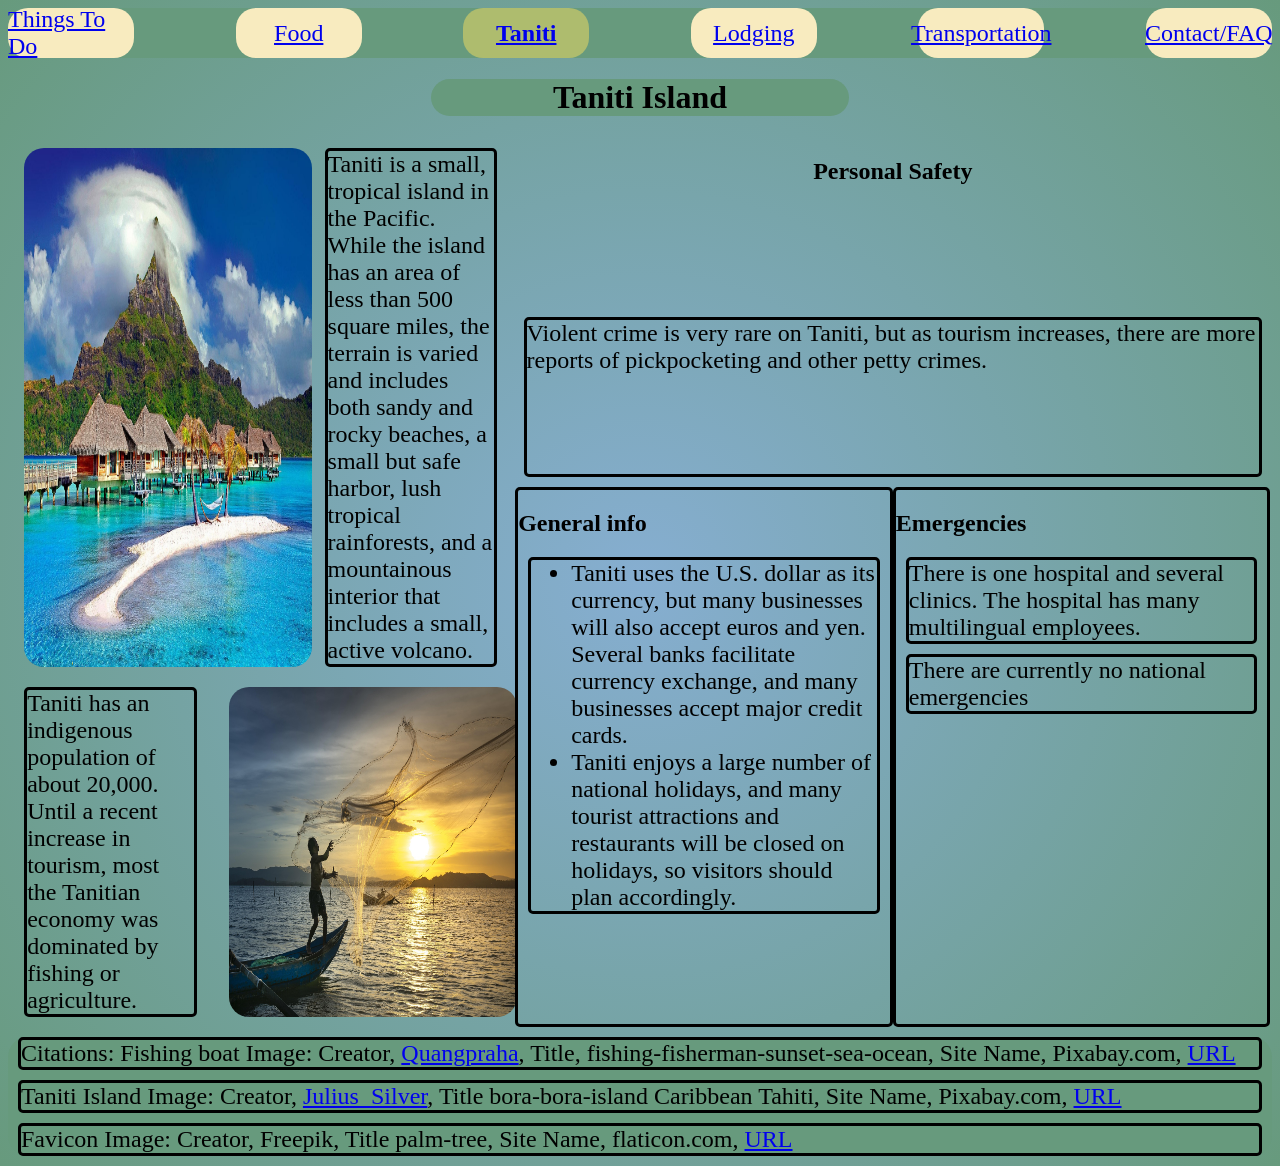
<file: index.html>
<!DOCTYPE html>
<html>
<head>
    <title>Taniti Home</title>
    <link rel="icon" type="image/x-icon" href="palm-tree.png">
    <link rel="stylesheet" href="style.css">
</head>
<body>
    <header>
        <nav>
            <ul class="flex center nav-links">
                <li class="flex center nav-item"><a href="Content-Things_To_Do.html">Things To Do</a></li>
                <li class="flex center nav-item"><a href="Content-food.html">Food</a></li>
                <li class="flex center nav-item" id="Current-location"><a href="index.html">Taniti</a></li>
                <li class="flex center nav-item"><a href="Content-Lodging.html">Lodging</a></li>
                <li class="flex center nav-item"><a href="Content-Transportation.html">Transportation</a></li>
                <li class="flex center nav-item"><a href="contact.html">Contact/FAQ</a></li>
            </ul>
        </nav>
    </header>
    <div class="flex center">
        <h1 class="flex center">Taniti Island</h1>
    </div>
    <div class="flex">
        <div class="container1">
            <div class="flex wrap contentLeft">
                <div class="flex generalinfo"><img src="Taniti-Island.jpg" id="Taniti-Island" alt="photo of a cluster of huts on an island with a mountain in the backgound"></div>
                <p class="flex GIcontent">Taniti is a small, tropical island in the Pacific. While the island has an area of less than 500 square miles, the terrain is varied and includes both sandy and rocky beaches, a small but safe harbor, lush tropical rainforests, and a mountainous interior that includes a small, active volcano.</p>
                <p class = "flex GIcontent">Taniti has an indigenous population of about 20,000. Until a recent increase in tourism, most the Tanitian economy was dominated by fishing or agriculture.</p>
                <div class=" flex generalinfo"><img src="Fishing-Boat.jpg" id="Fishing-boat" alt="photo of man on a fishing boat casting a net into the water"></div>
            
            </div>
        </div>
        <div class = "flex wrap center container2">
            <h2 class="flex center title">Personal Safety</h2>
            <p>Violent crime is very rare on Taniti, but as tourism increases, there are more reports of pickpocketing and other petty crimes. </p>
            
                
                <div class="Right-Content-lower">
                    <h2 id="Traveling">General info</h2>
                    <ul>
                        <li>Taniti uses the U.S. dollar as its currency, but many businesses will also accept euros and yen. Several banks facilitate currency exchange, and many businesses accept major credit cards.</li>
                        <li>Taniti enjoys a large number of national holidays, and many tourist attractions and restaurants will be closed on holidays, so visitors should plan accordingly.</li>
                    </ul>
                </div>
                <div class="Right-Content-lower">
                    <h2 id="Emergency">Emergencies</h2>
                    <p>There is one hospital and several clinics. The hospital has many multilingual employees. </p><p> There are currently no national emergencies </p>
                </div> 
            
        </div>
    </div>
<footer>
        <p>Citations: Fishing boat Image: Creator, <a href ="https://pixabay.com/users/quangpraha-7201644/" target ="_blank">Quangpraha</a>, Title, fishing-fisherman-sunset-sea-ocean, Site Name, Pixabay.com, <a href = "https://pixabay.com/photos/fishing-fisherman-sunset-sea-ocean-3062034/" target ="_blank">URL</a></p>
        <p>Taniti Island Image: Creator, <a href ="https://pixabay.com/users/julius_silver-4371822/" target ="_blank">Julius_Silver</a>, Title bora-bora-island Caribbean Tahiti, Site Name, Pixabay.com, <a href = "https://pixabay.com/photos/bora-bora-island-caribbean-tahiti-3023437/" target ="_blank">URL</a></p>
        <p>Favicon Image: Creator, Freepik, Title palm-tree, Site Name, flaticon.com, <a href = "https://www.flaticon.com/free-icons/palm-tree" target ="_blank">URL</a></p>
        </footer>
</body>
</html>
</file>
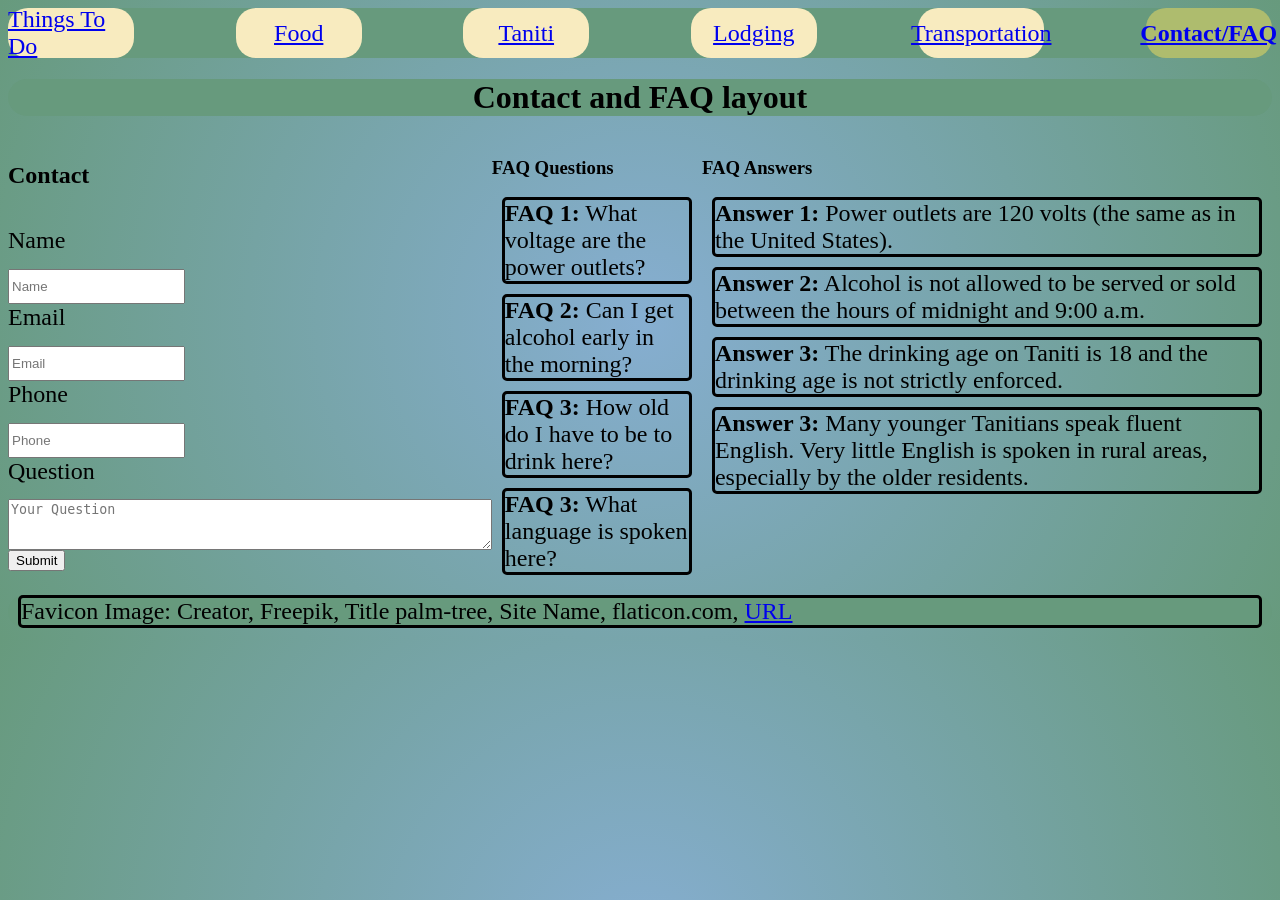
<file: contact.html>
<!DOCTYPE html>
<html>
<head>
    <title>Island Name - Contact & FAQ</title>
    <link rel="icon" type="image/x-icon" href="palm-tree.png">
    <link rel="stylesheet" href="style.css">
</head>
<body>
    <header>
        <nav>
            <ul class="flex center nav-links">
                <li class="flex center nav-item"><a href="Content-Things_To_Do.html">Things To Do</a></li>
                <li class="flex center nav-item"><a href="Content-food.html">Food</a></li>
                <li class="flex center nav-item"><a href="index.html">Taniti</a></li>
                <li class="flex center nav-item"><a href="Content-Lodging.html">Lodging</a></li>
                <li class="flex center nav-item"><a href="Content-Transportation.html">Transportation</a></li>
                <li class="flex center nav-item"  id="Current-location"><a href="contact.html">Contact/FAQ</a></li>
            </ul>
        </nav>
    </header>

    <div class="flex center wrap container">
        <h1 class="flex full-width center">Contact and FAQ layout</h1>
        <div class="flex contact-faq-grid">
            <div class="flex wrap contact-form">
                <h3 class="large-text">Contact</h3>
                <label class="large-text full-width">Name</label><input type="text" placeholder="Name">
                <label class="large-text full-width">Email</label><input type="email" placeholder="Email">
                <label class="large-text full-width">Phone</label><input type="text" placeholder="Phone">
                <label class="large-text full-width">Question</label><textarea class="full-width" placeholder="Your Question"></textarea>
                <label><button type="submit">Submit</button></label>
            </div>
            <div class="faq-questions">
                <h3>FAQ Questions</h3>
                <p><strong>FAQ 1:</strong> What voltage are the power outlets?</p>
                <p><strong>FAQ 2:</strong> Can I get alcohol early in the morning?</p>
                <p><strong>FAQ 3:</strong> How old do I have to be to drink here?</p>
                <p><strong>FAQ 3:</strong> What language is spoken here?</p>
            </div>
            <div class="faq-answers">
                <h3>FAQ Answers</h3>
                <p><strong>Answer 1:</strong> Power outlets are 120 volts (the same as in the United States). </p>
                <p><strong>Answer 2:</strong> Alcohol is not allowed to be served or sold between the hours of midnight and 9:00 a.m. </p>
                <p><strong>Answer 3:</strong> The drinking age on Taniti is 18 and the drinking age is not strictly enforced.</p>
                <p><strong>Answer 3:</strong> Many younger Tanitians speak fluent English. Very little English is spoken in rural areas, especially by the older residents.</p>
            </div>
        </div>
    </div>
    <footer>
            <p>Favicon Image: Creator, Freepik, Title palm-tree, Site Name, flaticon.com, <a href = "https://www.flaticon.com/free-icons/palm-tree" target ="_blank">URL</a></p>
    </footer>
</body>
</html>
</file>
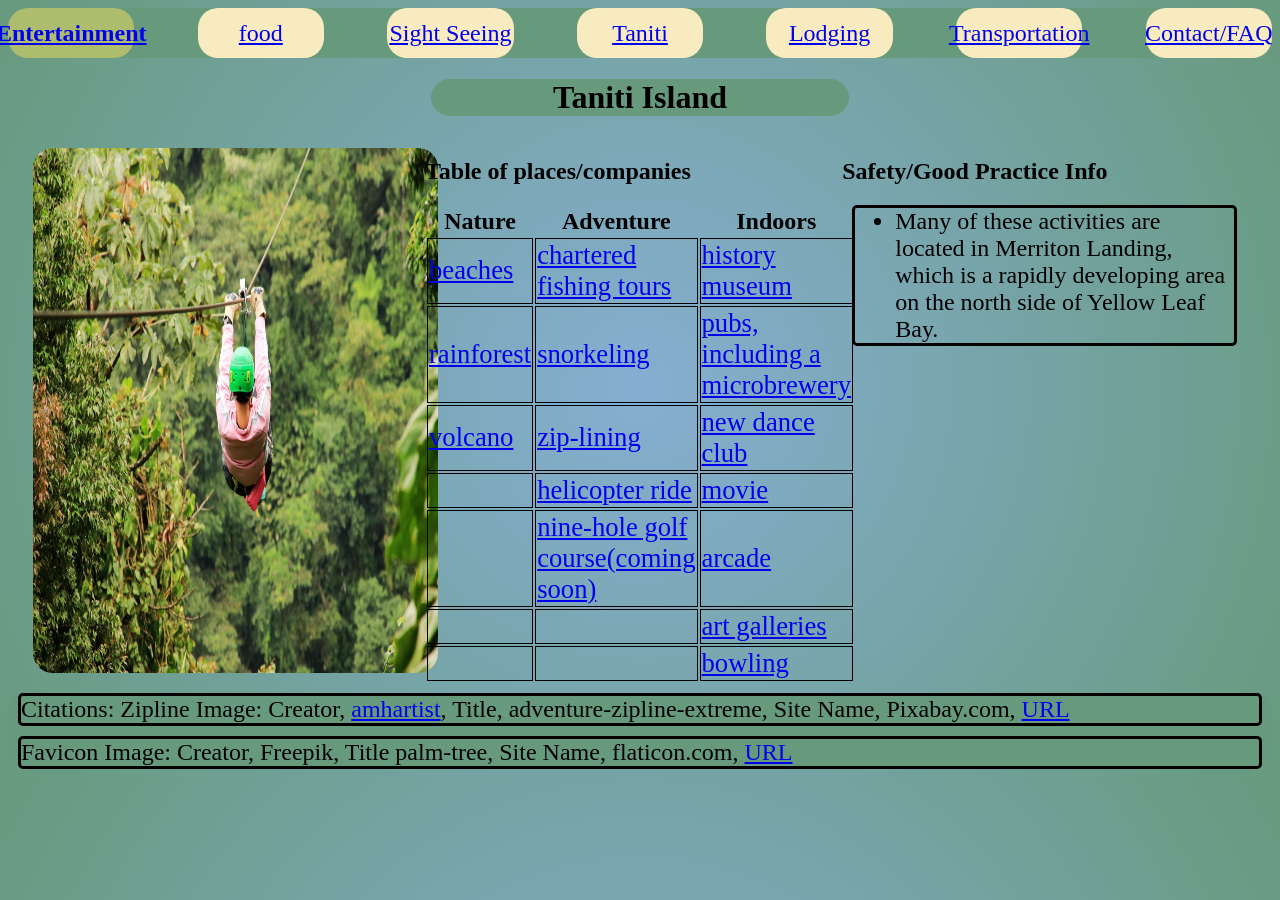
<file: Content-Entertainment.html>
<!DOCTYPE html>
<html>
<head>
    <title>Taniti Entertainment</title>
    <link rel="icon" type="image/x-icon" href="palm-tree.png">
    <link rel="stylesheet" href="style.css">
</head>
<body>
    <header>
        <nav>
            <ul class="flex center nav-links">
                <li class="flex center nav-item" id="Current-location"><a href="Content-Entertainment.html">Entertainment</a></li>
                <li class="flex center nav-item"><a href="Content-food.html">food</a></li>
                <li class="flex center nav-item"><a href="Content-SightSeeing.html">Sight Seeing</a></li>
                <li class="flex center nav-item"><a href="index.html">Taniti</a></li>
                <li class="flex center nav-item"><a href="Content-Lodging.html">Lodging</a></li>
                <li class="flex center nav-item"><a href="Content-Transportation.html">Transportation</a></li>
                <li class="flex center nav-item"><a href="contact.html">Contact/FAQ</a></li>
            </ul>
        </nav>
    </header>
    <div class="flex center">
        <h1 class="flex center">Taniti Island</h1>
    </div>
    <div class="flex center full-width Content-Box">
        <div class="flex center Content-Image"><img src="Zipline.jpg"></div>
        <div class="flex center Content-Table">
        <div>
            <h2>Table of places/companies</h2>
            <table>
                <tr><th>Nature</th><th>Adventure</th><th>Indoors</th></tr>
                <tr><td><a href="placeholder.html">beaches</a></td><td><a href="placeholder.html">chartered fishing tours</a></td><td><a href="placeholder.html">history museum</a></td></tr>
                <tr><td><a href="placeholder.html">rainforest</a></td><td><a href="placeholder.html">snorkeling</a></td><td><a href="placeholder.html">pubs, including a microbrewery</a></td></tr>
                <tr><td><a href="placeholder.html">volcano</a></td><td><a href="placeholder.html">zip-lining</a></td><td><a href="placeholder.html">new dance club</a></td></tr>
                <tr><td></td><td><a href="placeholder.html">helicopter ride</a></td><td><a href="placeholder.html">movie</a></td></tr>
                <tr><td></td><td><a href="placeholder.html">nine-hole golf course(coming soon)</a></td><td><a href="placeholder.html">arcade</a></td></tr>
                <tr><td></td><td></td><td><a href="https://www.google.com/maps/place/MANUA+Exquisite+Tahitian+Art/@-17.5375866,-149.5707265,17z/data=!3m1!4b1!4m6!3m5!1s0x769a3a03315c84d3:0x27f1c8d13b6ba41f!8m2!3d-17.5375917!4d-149.5681516!16s%2Fg%2F11bz_xf7v6?entry=ttu&g_ep=EgoyMDI2MDQxNC4wIKXMDSoASAFQAw%3D%3D" target="_blank">art galleries</a></td></tr>
                <tr><td></td><td></td><td><a href="placeholder.html">bowling</a></td></tr>

            </table>
        </div>
        </div>
        
        <div class="Content-Box">
            <h2>Safety/Good Practice Info</h2>
            <ul>
                <li>Many of these activities are located in Merriton Landing, which is a rapidly developing area on the north side of Yellow Leaf Bay. </li>
            </ul>
        </div>
       
    </div>
    <footer>
        <p>Citations: Zipline Image: Creator, <a href ="https://pixabay.com/users/amhartist-18005755/" target ="_blank">amhartist</a>, Title, adventure-zipline-extreme, Site Name, Pixabay.com, <a href = "https://pixabay.com/photos/adventure-zipline-extreme-7923599/" target ="_blank">URL</a>
        <p>Favicon Image: Creator, Freepik, Title palm-tree, Site Name, flaticon.com, <a href = "https://www.flaticon.com/free-icons/palm-tree" target ="_blank">URL</a></p>
        </footer>
</body>
</html>
</file>
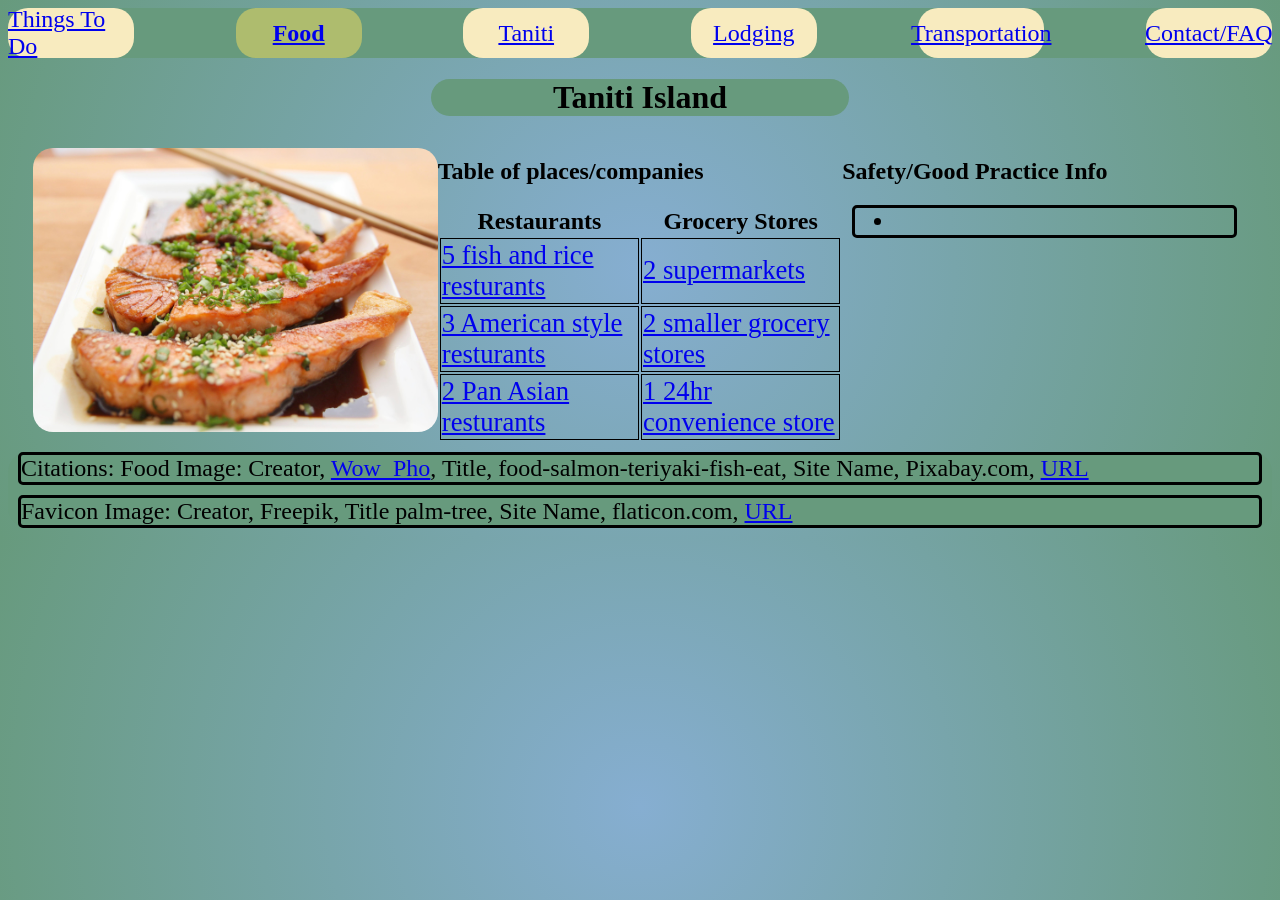
<file: Content-food.html>
<!DOCTYPE html>
<html>
<head>
    <title>Taniti Food</title>
    <link rel="icon" type="image/x-icon" href="palm-tree.png">
    <link rel="stylesheet" href="style.css">
</head>
<body>
    <header>
        <nav>
            <ul class="flex center nav-links">
                <li class="flex center nav-item"><a href="Content-Things_To_Do.html">Things To Do</a></li>
                <li class="flex center nav-item" id="Current-location"><a href="Content-food.html">Food</a></li>
                <li class="flex center nav-item"><a href="index.html">Taniti</a></li>
                <li class="flex center nav-item"><a href="Content-Lodging.html">Lodging</a></li>
                <li class="flex center nav-item"><a href="Content-Transportation.html">Transportation</a></li>
                <li class="flex center nav-item"><a href="contact.html">Contact/FAQ</a></li>
            </ul>
        </nav>
    </header>
    <div class="flex center">
        <h1 class="flex center">Taniti Island</h1>
    </div>
    <div class="flex center full-width Content-Box">
        <div class="flex center Content-Image"><img src="Food.jpg" alt="Plate with fish on it"></div>
        <div class="flex center Content-Table">
        <div>
            <h2>Table of places/companies</h2>
            <table>
                <tr><th>Restaurants</th><th>Grocery Stores</th></tr>
                <tr><td><a href="placeholder.html">5 fish and rice resturants</a></td><td><a href="https://www.google.com/maps/place/Champion/data=!4m7!3m6!1s0x769a3a0604470a53:0xe4dc73704ec75d2c!8m2!3d-17.5442817!4d-149.5753031!16s%2Fg%2F1tfqll8n!19sChIJUwpHBAY6mnYRLF3HTnBz3OQ?authuser=0&hl=en&rclk=1" target="_blank">2 supermarkets</a></td></tr>
                <tr><td><a href="placeholder.html">3 American style resturants</a></td><td><a href="placeholder.html">2 smaller grocery stores</a></td></tr>
                <tr><td><a href="placeholder.html">2 Pan Asian resturants</a></td><td><a href="placeholder.html">1 24hr convenience store</a></td></tr>
            </table>
        </div>
        </div>
        
        <div class="Content-Box">
            <h2>Safety/Good Practice Info</h2>
            <ul>
                <li></li>
            </ul>
        </div>
       
    </div>
    <footer>
        <p>Citations: Food Image: Creator, <a href ="https://pixabay.com/users/wow_pho-916237/" target ="_blank">Wow_Pho</a>, Title, food-salmon-teriyaki-fish-eat, Site Name, Pixabay.com, <a href = "https://pixabay.com/photos/food-salmon-teriyaki-fish-eat-712665/" target ="_blank">URL</a>
        <p>Favicon Image: Creator, Freepik, Title palm-tree, Site Name, flaticon.com, <a href = "https://www.flaticon.com/free-icons/palm-tree" target ="_blank">URL</a></p>
        </footer>
</body>
</html>
</file>
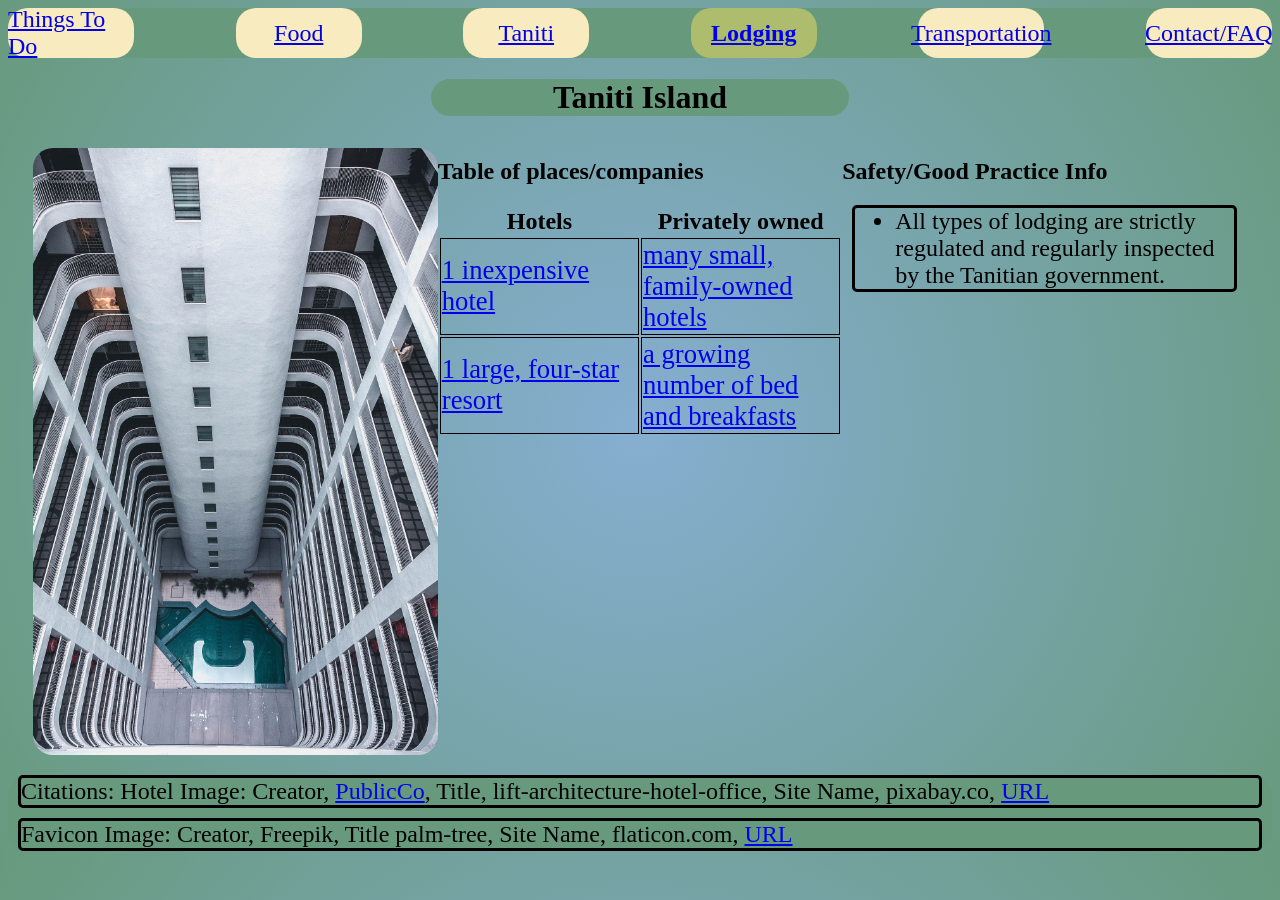
<file: Content-Lodging.html>
<!DOCTYPE html>
<html>
<head>
    <title>Taniti Lodging</title>
    <link rel="icon" type="image/x-icon" href="palm-tree.png">
    <link rel="stylesheet" href="style.css">
</head>
<body>
    <header>
        <nav>
            <ul class="flex center nav-links">
                <li class="flex center nav-item"><a href="Content-Things_To_Do.html">Things To Do</a></li>
                <li class="flex center nav-item"><a href="Content-food.html">Food</a></li>
                <li class="flex center nav-item"><a href="index.html">Taniti</a></li>
                <li class="flex center nav-item" id="Current-location"><a href="Content-Lodging.html">Lodging</a></li>
                <li class="flex center nav-item"><a href="Content-Transportation.html">Transportation</a></li>
                <li class="flex center nav-item"><a href="contact.html">Contact/FAQ</a></li>
            </ul>
        </nav>
    </header>
    <div class="flex center">
        <h1 class="flex center">Taniti Island</h1>
    </div>

    <div class="flex center full-width Content-Box">
        <div class="flex center Content-Image"><img src="Hotel.jpg"></div>
        <div class="flex center Content-Table">
        <div>
            <h2>Table of places/companies</h2>
            <table>
                <tr><th>Hotels</th><th>Privately owned</th></tr>
                <tr><td><a href="https://www.google.com/maps/search/tahiti+inexpensive+hotel/@-17.5934737,-149.5858309,12z?entry=ttu&g_ep=EgoyMDI2MDQxNC4wIKXMDSoASAFQAw%3D%3D" target="_blank">1 inexpensive hotel</a></td><td><a href="placeholder.html">many small, family-owned hotels</a></td></tr>
                <tr><td><a href="placeholder.html">1 large, four-star resort</a></td><td><a href="placeholder.html">a growing number of bed and breakfasts</a></td></tr>
            </table>
        </div>
        </div>
        
        <div class="Content-Box">
            <h2>Safety/Good Practice Info</h2>
            <ul>
                <li>All types of lodging are strictly regulated and regularly inspected by the Tanitian government.</li>
            </ul>
        </div>
       
    </div>
    <footer>
        <p>Citations: Hotel Image: Creator, <a href ="https://pixabay.com/users/publicco-5009832/" target ="_blank">PublicCo</a>, Title, lift-architecture-hotel-office, Site Name, pixabay.co, <a href = "https://pixabay.com/photos/lift-architecture-hotel-office-2203711/" target ="_blank">URL</a>
        <p>Favicon Image: Creator, Freepik, Title palm-tree, Site Name, flaticon.com, <a href = "https://www.flaticon.com/free-icons/palm-tree" target ="_blank">URL</a></p>
        </footer>
</body>
</html>
</file>
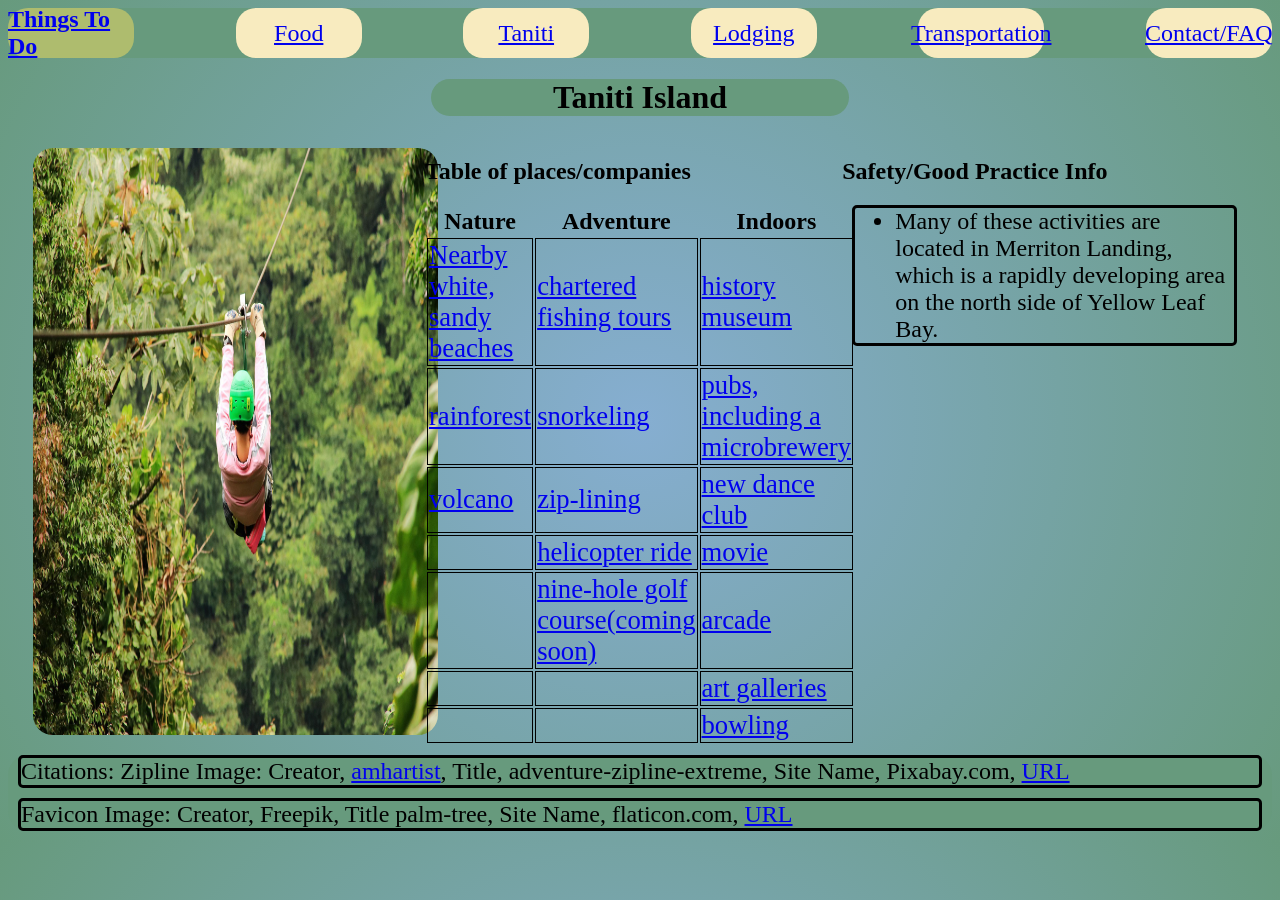
<file: Content-Things_To_Do.html>
<!DOCTYPE html>
<html>
<head>
    <title>Taniti Entertainment</title>
    <link rel="icon" type="image/x-icon" href="palm-tree.png">
    <link rel="stylesheet" href="style.css">
</head>
<body>
    <header>
        <nav>
            <ul class="flex center nav-links">
                <li class="flex center nav-item" id="Current-location"><a href="Content-Things_To_Do.html">Things To Do</a></li>
                <li class="flex center nav-item"><a href="Content-food.html">Food</a></li>
                <li class="flex center nav-item"><a href="index.html">Taniti</a></li>
                <li class="flex center nav-item"><a href="Content-Lodging.html">Lodging</a></li>
                <li class="flex center nav-item"><a href="Content-Transportation.html">Transportation</a></li>
                <li class="flex center nav-item"><a href="contact.html">Contact/FAQ</a></li>
            </ul>
        </nav>
    </header>
    <div class="flex center">
        <h1 class="flex center">Taniti Island</h1>
    </div>
    <div class="flex center full-width Content-Box">
        <div class="flex center Content-Image"><img src="Zipline.jpg"></div>
        <div class="flex center Content-Table">
        <div>
            <h2>Table of places/companies</h2>
            <table>
                <tr><th>Nature</th><th>Adventure</th><th>Indoors</th></tr>
                <tr><td><a href="https://www.google.com/maps/place/Plage+de+la+Pointe+Venus/data=!4m7!3m6!1s0x769a385fda55e80f:0xfe45e9b68ac381e3!8m2!3d-17.4951826!4d-149.4956607!16s%2Fg%2F1v44f4zb!19sChIJD-hV2l84mnYR44HDirbpRf4?authuser=0&hl=en&rclk=1" target="_blank">Nearby white, sandy beaches</a></td><td><a href="placeholder.html">chartered fishing tours</a></td><td><a href="placeholder.html">history museum</a></td></tr>
                <tr><td><a href="placeholder.html">rainforest</a></td><td><a href="placeholder.html">snorkeling</a></td><td><a href="placeholder.html">pubs, including a microbrewery</a></td></tr>
                <tr><td><a href="placeholder.html">volcano</a></td><td><a href="placeholder.html">zip-lining</a></td><td><a href="placeholder.html">new dance club</a></td></tr>
                <tr><td></td><td><a href="placeholder.html">helicopter ride</a></td><td><a href="placeholder.html">movie</a></td></tr>
                <tr><td></td><td><a href="placeholder.html">nine-hole golf course(coming soon)</a></td><td><a href="placeholder.html">arcade</a></td></tr>
                <tr><td></td><td></td><td><a href="https://www.google.com/maps/place/MANUA+Exquisite+Tahitian+Art/@-17.5375866,-149.5707265,17z/data=!3m1!4b1!4m6!3m5!1s0x769a3a03315c84d3:0x27f1c8d13b6ba41f!8m2!3d-17.5375917!4d-149.5681516!16s%2Fg%2F11bz_xf7v6?entry=ttu&g_ep=EgoyMDI2MDQxNC4wIKXMDSoASAFQAw%3D%3D" target="_blank">art galleries</a></td></tr>
                <tr><td></td><td></td><td><a href="placeholder.html">bowling</a></td></tr>

            </table>
        </div>
        </div>
        
        <div class="Content-Box">
            <h2>Safety/Good Practice Info</h2>
            <ul>
                <li>Many of these activities are located in Merriton Landing, which is a rapidly developing area on the north side of Yellow Leaf Bay. </li>
            </ul>
        </div>
       
    </div>
    <footer>
        <p>Citations: Zipline Image: Creator, <a href ="https://pixabay.com/users/amhartist-18005755/" target ="_blank">amhartist</a>, Title, adventure-zipline-extreme, Site Name, Pixabay.com, <a href = "https://pixabay.com/photos/adventure-zipline-extreme-7923599/" target ="_blank">URL</a>
        <p>Favicon Image: Creator, Freepik, Title palm-tree, Site Name, flaticon.com, <a href = "https://www.flaticon.com/free-icons/palm-tree" target ="_blank">URL</a></p>
        </footer>
</body>
</html>
</file>
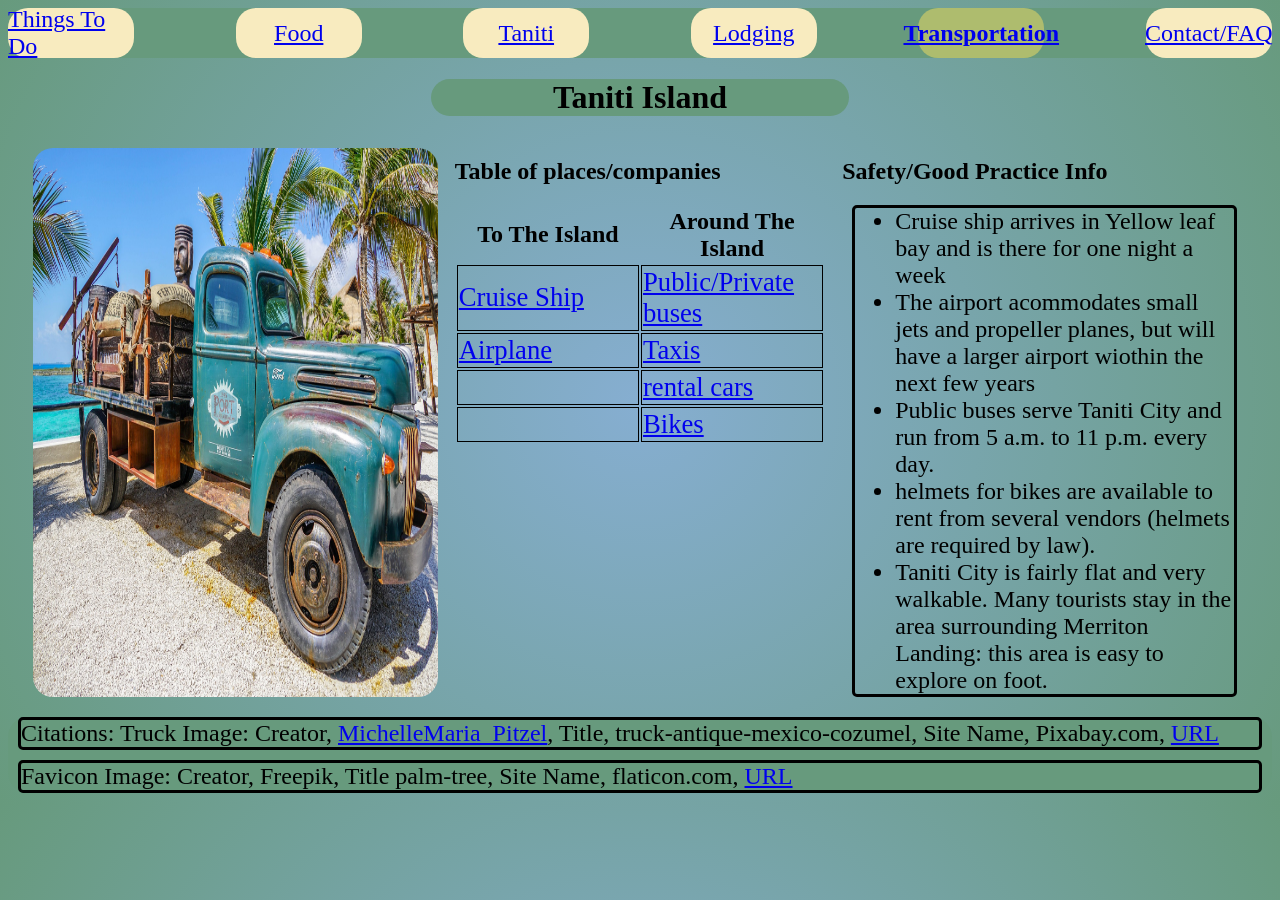
<file: Content-Transportation.html>
<!DOCTYPE html>
<html>
<head>
    <title>Taniti Transportation</title>
    <link rel="icon" type="image/x-icon" href="palm-tree.png">
    <link rel="stylesheet" href="style.css">
</head>
<body>
    <header>
        <nav>
            <ul class="flex center nav-links">
                <li class="flex center nav-item"><a href="Content-Things_To_Do.html">Things To Do</a></li>
                <li class="flex center nav-item"><a href="Content-food.html">Food</a></li>
                <li class="flex center nav-item"><a href="index.html">Taniti</a></li>
                <li class="flex center nav-item"><a href="Content-Lodging.html">Lodging</a></li>
                <li class="flex center nav-item" id="Current-location"><a href="Content-Transportation.html">Transportation</a></li>
                <li class="flex center nav-item"><a href="contact.html">Contact/FAQ</a></li>
            </ul>
        </nav>
    </header>
    <div class="flex center">
        <h1 class="flex center">Taniti Island</h1>
    </div>
    <div class="flex center full-width Content-Box">
        <div class="flex center Content-Image"><img src="Transportation.jpg"></div>
        <div class="flex center Content-Table">
        <div>
            <h2>Table of places/companies</h2>
            <table>
                <tr><th>To The Island</th><th>Around The Island</th></tr>
                <tr><td><a href="placeholder.html">Cruise Ship</a></td><td><a href="placeholder.html">Public/Private buses</a></td></tr>
                <tr><td><a href="https://www.google.com/travel/flights/search?tfs=CBwQAhooEgoyMDI2LTA1LTMwagwIAxIIL20vMDk5dHlyDAgCEggvbS8waGI2ZxooEgoyMDI2LTA2LTE0agwIAhIIL20vMGhiNmdyDAgDEggvbS8wOTl0eUABSAFwAYIBCwj___________8BmAEB&tfu=EgYIABAAGAA&hl=en&gl=us&curr=USD" target="_blank">Airplane</a></td><td><a href="placeholder.html">Taxis</a></td></tr>
                <tr><td></td><td><a href="placeholder.html">rental cars</a></td></tr>
                <tr><td></td><td><a href="https://www.viator.com/Tahiti-tours/Bike-Rentals/d25-g12-c26959" target="_blank">Bikes</a></td></tr>
            </table>
        </div>
        </div>
        
        <div class="Content-Box">
            <h2>Safety/Good Practice Info</h2>
            <ul>
                <li>Cruise ship arrives in Yellow leaf bay and is there for one night a week</li>
                <li>The airport acommodates small jets and propeller planes, but will have a larger airport wiothin the next few years</li>
                <li>Public buses serve Taniti City and run from 5 a.m. to 11 p.m. every day.</li>
                <li>helmets for bikes are available to rent from several vendors (helmets are required by law).</li>
                <li>Taniti City is fairly flat and very walkable. Many tourists stay in the area surrounding Merriton Landing: this area is easy to explore on foot.</li>
            </ul>
        </div>
       
    </div>
    <footer>
        <p>Citations: Truck Image: Creator, <a href ="https://pixabay.com/users/michellemaria_pitzel-165491/" target ="_blank">MichelleMaria_Pitzel</a>, Title, truck-antique-mexico-cozumel, Site Name, Pixabay.com, <a href = "https://pixabay.com/photos/truck-antique-mexico-cozumel-1332564/" target ="_blank">URL</a>
        <p>Favicon Image: Creator, Freepik, Title palm-tree, Site Name, flaticon.com, <a href = "https://www.flaticon.com/free-icons/palm-tree" target ="_blank">URL</a></p>
        </footer>
</body>
</html>
</file>
<file: style.css>
/*General tags*/
body{background: radial-gradient(circle, #86AED1,#679A7D); display: block;}

header, footer{
    display:block;
    background-color: #679A7D;
    border-radius: 20px;
}
h1{
    background-color:#679A7D;
    width: 33%;
    border-radius: 20px;
}
h2{
    height:auto;
}
p, ul{ 
    font-size:x-large; 
    border: 3px solid black; 
    border-radius: 5px; 
    margin:10px;
}

img{border-radius: 20px; margin: 10px; width:100%}
th{font-size: x-large;}
td{width: 50%; font-size: 20pt}
tr, td{border: 1px solid black}

/* END General tags*/

/*Class tags*/
.title{height: 30px}
.container1{width: 40%;}
.container2{width: 60%;}
.contentLeft{justify-content: space-around;}
.GIcontent{max-width: 33%;}
.Right-Content-lower{width: 49%; border: 3px solid black; border-radius: 5px; }
.Content-Image, .Content-Table, .Content-Box{width: 32%}

.large-text{font-size: x-large;}
.flex { display: flex; }
.center { justify-content: center; }
.left{justify-content: left;}
.full-width { width: 100%; }
.wrap{flex-wrap: wrap;}

.generalinfo{
    width: 57%; 
    align-content: center;
}
.nav-item{
    align-items: center; 
    background-color: #F8EBBF; 
    border-radius: 20px; 
    width: 10%; 
    height: 100%;
}
.nav-links{
    border: none;
    height: 50px;
    padding: 0;
    margin: 0;
    justify-content: space-between;
    align-items: center;
    list-style: none;
    
}



/* END Class tags*/

/*ID tags*/
#Taniti-Island, #Fishing-boat{
    height: auto;
    margin: 10px;
}

#Current-location{
    font-weight: bolder;
    background-color: #AEBC6E; 
}
#Safety{
    border: 1px solid Black;
   
}
#Traveling, #Emergency{
    width: 50%;
}
/* END ID tags*/
</file>
